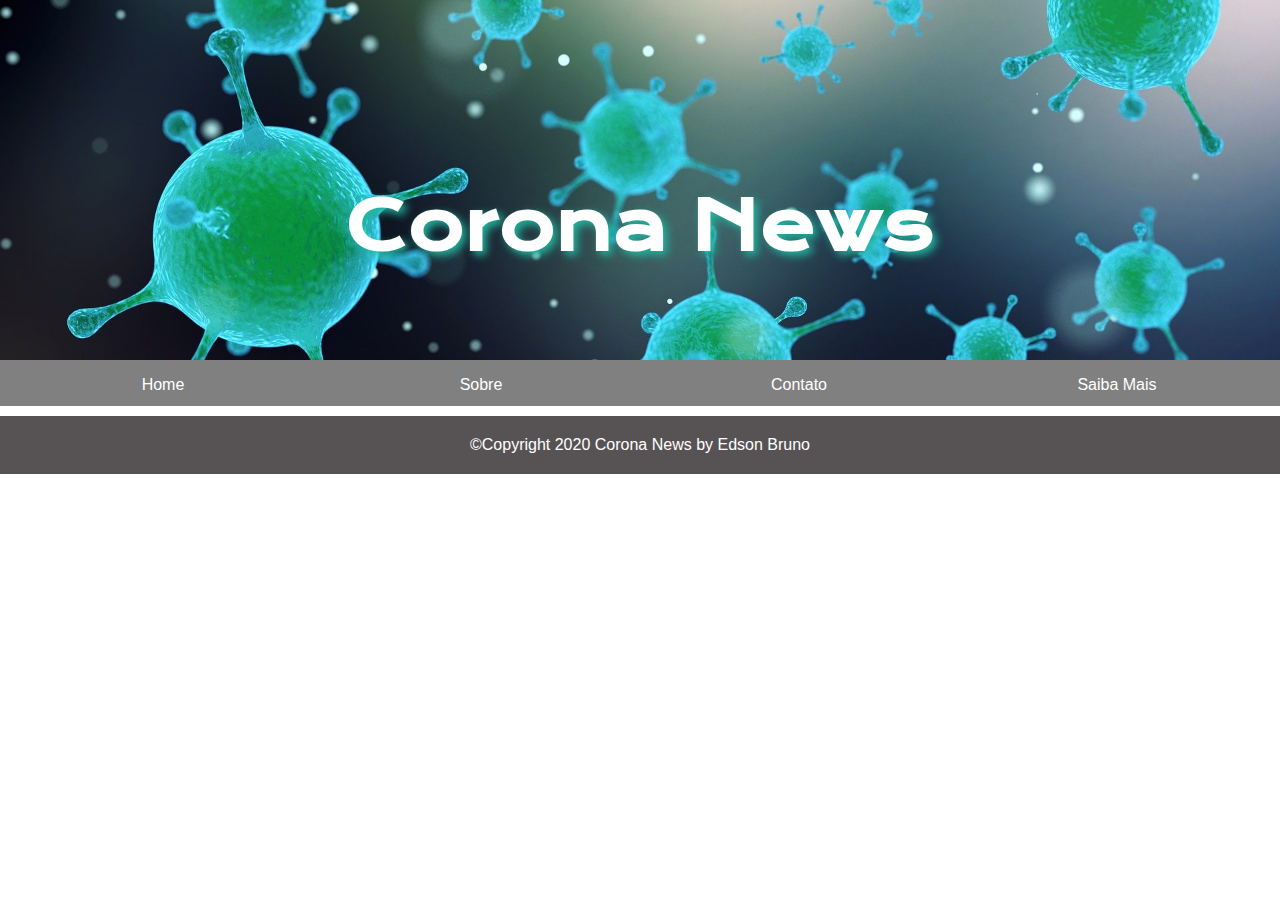
<file: contato.html>
<!DOCTYPE html>
<html lang="pt-BR">

<head>
    <meta charset="UTF-8">
    <meta name="viewport" content="width=device-width, initial-scale=1.0">
    <link rel="icon" href="img/icon.png" type="image/png" sizes="16x16">
    <title>Corona News</title>
    <link rel="stylesheet" href="css/partials.css">
    <link rel="stylesheet" href="css/contato.css">
</head>

<body onselectstart="return false;">
    <header class="header">
        <div class="logo">
            <img src="img/logo.jpg" alt="Logo Corona News">
            <h1>Corona News</h1>
        </div>
        <label for="btn" class="navbar-button">&#9776;</label>
        <input type="checkbox" id="btn" />
        <nav class="navbar" id="navbar">
            <ul class="navbar-list">
                <li class="navbar-item"><a href="index.html" class="navbar-link">Home</a></li>
                <li class="navbar-item"><a href="sobre.html" class="navbar-link">Sobre</a></li>
                <li class="navbar-item"><a href="contato.html" class="navbar-link">Contato</a></li>
                <li class="navbar-item"><a href="saiba-mais.html" class="navbar-link">Saiba Mais</a></li>
            </ul>
        </nav>
    </header>
    <main class="main">
        <div class="powr-form-builder" id="015527ae_1587157428"></div><script src="https://www.powr.io/powr.js?platform=embed"></script>
    </main>
    <footer class="footer">
        <span>&copy;Copyright 2020 Corona News by Edson Bruno</span>
    </footer>
</body>

</html>
</file>
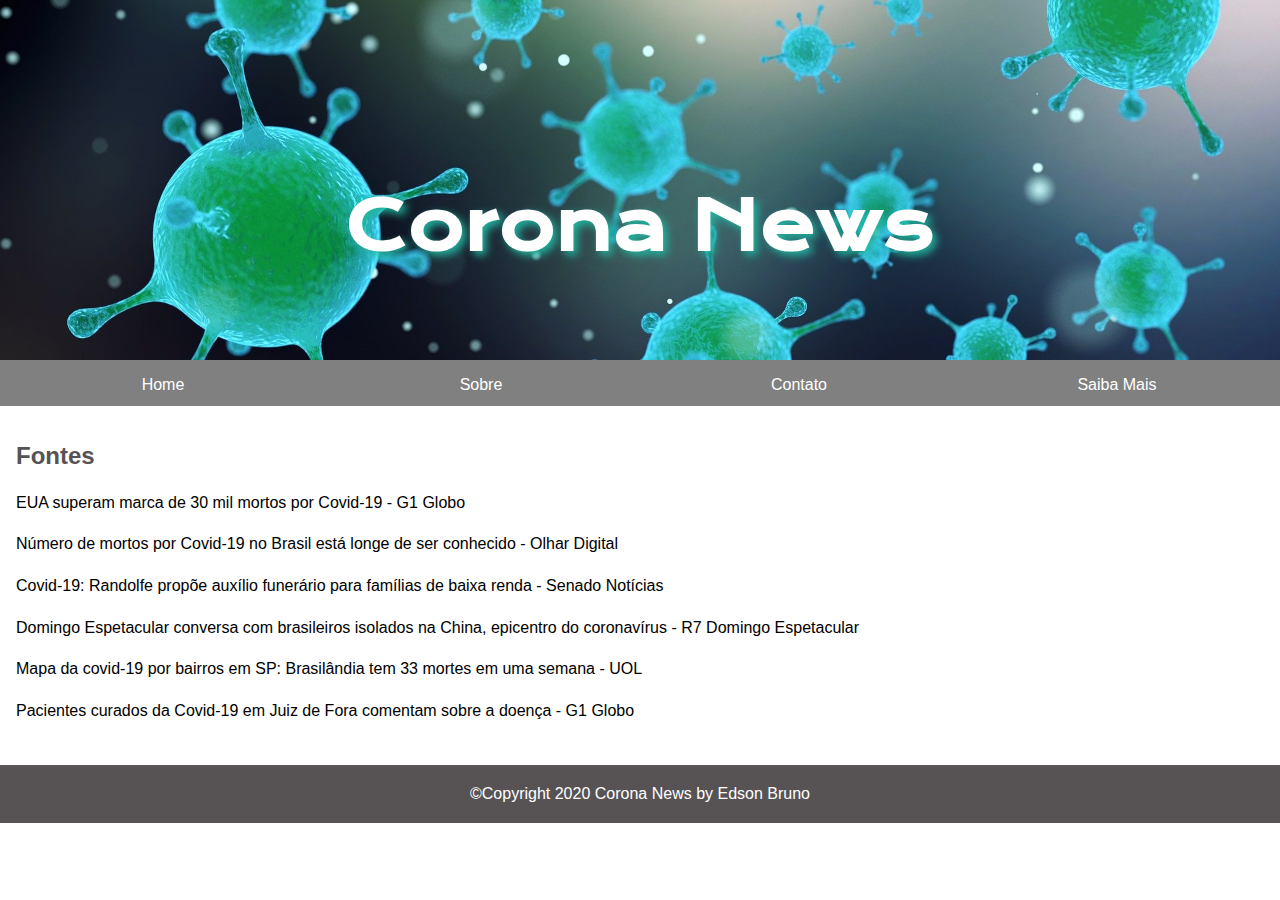
<file: saiba-mais.html>
<!DOCTYPE html>
<html lang="pt-BR">

<head>
    <meta charset="UTF-8">
    <meta name="viewport" content="width=device-width, initial-scale=1.0">
    <link rel="icon" href="img/icon.png" type="image/png" sizes="16x16">
    <title>Corona News</title>
    <link rel="stylesheet" href="css/partials.css">
    <link rel="stylesheet" href="css/saiba-mais.css">
</head>

<body onselectstart="return false;">
    <header class="header">
        <div class="logo">
            <img src="img/logo.jpg" alt="Logo Corona News">
            <h1>Corona News</h1>
        </div>
        <label for="btn" class="navbar-button">&#9776;</label>
        <input type="checkbox" id="btn" />
        <nav class="navbar" id="navbar">
            <ul class="navbar-list">
                <li class="navbar-item"><a href="index.html" class="navbar-link">Home</a></li>
                <li class="navbar-item"><a href="sobre.html" class="navbar-link">Sobre</a></li>
                <li class="navbar-item"><a href="contato.html" class="navbar-link">Contato</a></li>
                <li class="navbar-item"><a href="saiba-mais.html" class="navbar-link">Saiba Mais</a></li>
            </ul>
        </nav>
    </header>
    <main class="main">
        <div class="news-source">
            <h2>Fontes</h2>
            <p><a href="https://g1.globo.com/bemestar/coronavirus/noticia/2020/04/16/eua-superam-marca-de-30-mil-mortos-por-covid-19.ghtml">EUA superam marca de 30 mil mortos por Covid-19 - G1 Globo</a></p>
            <p><a href="https://olhardigital.com.br/coronavirus/noticia/numero-de-mortos-por-covid-19-no-brasil-esta-longe-de-ser-conhecido-entenda/99531">Número de mortos por Covid-19 no Brasil está longe de ser conhecido - Olhar Digital</a></p>
            <p><a href="https://www12.senado.leg.br/noticias/audios/2020/04/covid-19-randolfe-propoe-auxilio-funerario-para-familias-de-baixa-renda">Covid-19: Randolfe propõe auxílio funerário para famílias de baixa renda - Senado Notícias</a></p>
            <p><a href="https://recordtv.r7.com/domingo-espetacular/videos/domingo-espetacular-conversa-com-brasileiros-isolados-na-china-epicentro-do-coronavirus-27012020">Domingo Espetacular conversa com brasileiros isolados na China, epicentro do coronavírus - R7 Domingo Espetacular</a></p>
            <p><a href="https://www.bol.uol.com.br/noticias/2020/04/16/mapa-da-covid-19-por-bairros-em-sp-brasilandia-tem-33-mortes-em-uma-semana.htm">Mapa da covid-19 por bairros em SP: Brasilândia tem 33 mortes em uma semana - UOL</a></p>
            <p><a href="https://g1.globo.com/mg/zona-da-mata/noticia/2020/04/13/pacientes-curados-da-covid-19-em-juiz-de-fora-comentam-sob-sobre-a-doenca.ghtml">Pacientes curados da Covid-19 em Juiz de Fora comentam sobre a doença - G1 Globo</a></p>
        </div>
    </main>
    <footer class="footer">
        <span>&copy;Copyright 2020 Corona News by Edson Bruno</span>
    </footer>
</body>

</html>
</file>
<file: css/partials.css>
@import url('https://fonts.googleapis.com/css2?family=Krona+One&display=swap');
@import url("header.css");
@import url("footer.css");

body {
    margin: 0;
    padding: 0;
    font-family: 'Lucida Sans', 'Lucida Sans Regular', 'Lucida Grande', 'Lucida Sans Unicode', Geneva, Verdana, sans-serif;
}
</file>
<file: css/contato.css>
.form{
    display: flex;
    flex-direction: column;
    padding: 14px;
    color: #898083;
}
.form legend{
    text-align: center;
}
input, textarea, button{
    font-family: Arial, Helvetica, sans-serif;
    font-size: 0.86em;
    border-radius: 8px;
    border: #575355 solid 1px;
    outline: none;
    resize: none;
    padding: 12px;
    margin-bottom: 12px;
}
.form button{
    cursor: pointer;
}
label{
    margin-bottom: 6px;
}
button{
    color: #646060;
    transition: 0.7s;
}
button:hover{
    background-color: #666363; 
    color: white;
    text-shadow: black 1px 1px 2px;
    transition: 0.7s;
}

@media screen and (min-width:800px){
    .main{
        margin-left: 20%;
        margin-right: 20%;
    }
    button{
        width: 50%;
        align-self: center;
    }
}
</file>
<file: css/saiba-mais.css>
.news-source{
    padding: 16px;
}
.news-source h2{
    color: #575355;
}
.news-source p a{
    color:black;
    text-decoration: none;
}

.news-source p a:hover{
    color: #575355;
    text-decoration: underline;
}
</file>
